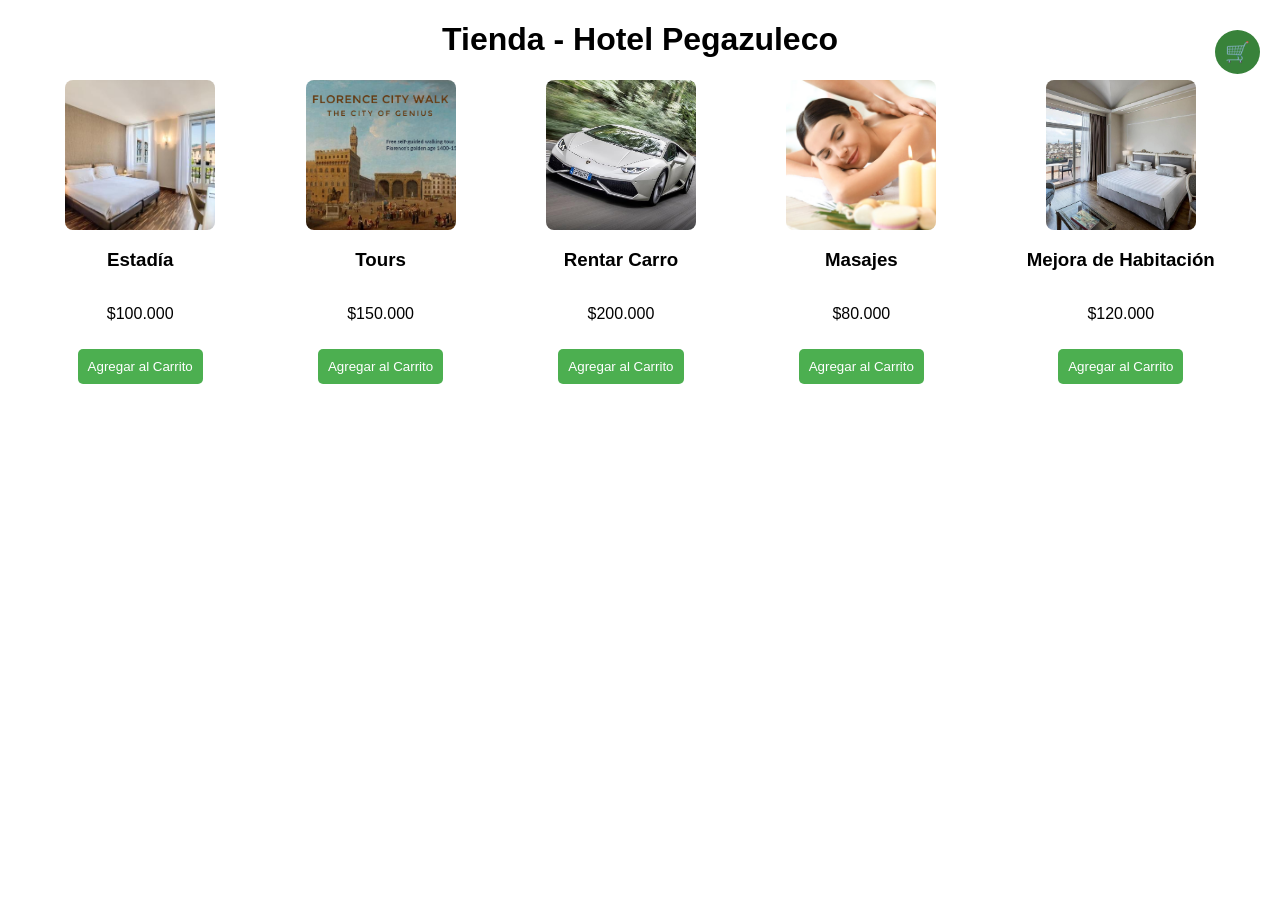
<file: docs/index.html>
<!DOCTYPE html>
<html lang="es">
<head>
    <meta charset="UTF-8">
    <meta name="viewport" content="width=device-width, initial-scale=1.0">
    <title>Hotel Pegazuleco - Hotel</title>
    <link rel="stylesheet" href="css/style.css">
</head>
<body>
    <h1>Tienda - Hotel Pegazuleco</h1>

    <!-- Botón del Carrito de compras-->
    <button id="cart-button" onclick="toggleCart()">🛒</button>
    
    <!-- Galerías -->
    <div id="gallery-section" class="gallery">
        <div class="product">
            <img src="images/Estadia.jpg" alt="Estadía">
            <h3>Estadía</h3>
            <p>$100.000</p>
            <button id="Estadía-add" onclick="addToCart('Estadía', 100)">Agregar al Carrito</button>
            <div id="Estadía-controls" class="quantity-controls" style="display: none;">
                <button onclick="removeFromCartInGallery('Estadía', 100)">-</button>
                <span id="Estadía-quantity"> 0 </span>
                <button onclick="addToCart('Estadía', 100)">+</button>
            </div>
        </div>

        <div class="product">
            <img src="images/tour.jpg" alt="Tours">
            <h3>Tours</h3>
            <p>$150.000</p>
            <button id="Tours-add" onclick="addToCart('Tours', 150)">Agregar al Carrito</button>
            <div id="Tours-controls" class="quantity-controls" style="display: none;">
                <button onclick="removeFromCartInGallery('Tours', 150)">-</button>
                <span id="Tours-quantity">0</span>
                <button onclick="addToCart('Tours', 150)">+</button>
            </div>
        </div>

        <div class="product">
            <img src="images/carro.jpg" alt="Rentar Carro">
            <h3>Rentar Carro</h3>
            <p>$200.000</p>
            <button id="Rentar Carro-add" onclick="addToCart('Rentar Carro', 200)">Agregar al Carrito</button>
            <div id="Rentar Carro-controls" class="quantity-controls" style="display: none;">
                <button onclick="removeFromCartInGallery('Rentar Carro', 200)">-</button>
                <span id="Rentar Carro-quantity">0</span>
                <button onclick="addToCart('Rentar Carro', 200)">+</button>
            </div>
        </div>

        <div class="product">
            <img src="images/masajes.jpg" alt="Masajes">
            <h3>Masajes</h3>
            <p>$80.000</p>
            <button id="Masajes-add" onclick="addToCart('Masajes', 80)">Agregar al Carrito</button>
            <div id="Masajes-controls" class="quantity-controls" style="display: none;">
                <button onclick="removeFromCartInGallery('Masajes', 80)">-</button>
                <span id="Masajes-quantity">0</span>
                <button onclick="addToCart('Masajes', 80)">+</button>
            </div>
        </div>

        <div class="product">
            <img src="images/MejoraHabitacion.jpg" alt="Mejora de Habitación">
            <h3>Mejora de Habitación</h3>
            <p>$120.000</p>
            <button id="Mejora de Habitación-add" onclick="addToCart('Mejora de Habitación', 120)">Agregar al Carrito</button>
            <div id="Mejora de Habitación-controls" class="quantity-controls" style="display: none;">
                <button onclick="removeFromCartInGallery('Mejora de Habitación', 120)">-</button>
                <span id="Mejora de Habitación-quantity">0</span>
                <button onclick="addToCart('Mejora de Habitación', 120)">+</button>
            </div>
        </div>
    </div>

    <!-- Carrito de compras -->
    <div id="cart-section" style="display: none;">
        <h2>Carrito</h2>
        <div id="cart-items">
            <!-- Aquí se mostrarán los productos del carrito de compras-->
        </div>
        <h3 id="total">Total: $0</h3>
        <button id="checkout" onclick="sendWhatsAppMessage()">Checkout</button>
        <button id="back-to-gallery" onclick="toggleCart()">Volver a la Galería</button>
    </div>

    <script src="js/script.js"></script>
</body>
</html>
</file>
<file: docs/css/style.css>
body {
    font-family: Arial, sans-serif;
    margin: 20px;
}

h1, h2 {
    text-align: center;
}

.gallery {
    display: flex;
    justify-content: space-around;
    flex-wrap: wrap;
    margin-top: 20px;
}
#gallery-section {
    display: flex;
    justify-content: space-around;
    flex-wrap: wrap;
    margin-top: 20px;
}

.product {
    display: flex;
    flex-direction: column;
    align-items: center;
    justify-content: center;
    text-align: center;
    margin-bottom: 40px;
}

.product img {
    width: 150px;
    height: 150px;
    object-fit: cover;
    border-radius: 8px;
}

button {
    margin-top: 10px;
    padding: 10px;
    background-color: #4CAF50;
    color: white;
    border: none;
    cursor: pointer;
    border-radius: 5px;
}
button#add-to-cart, .quantity-controls {
    width: 100%; /* Asegura que ambos (botón y controles) tengan el mismo ancho */
    text-align: center;
}
button#add-to-cart {
    display: block;
    margin-top: 10px;
    padding: 10px;
    background-color: #4CAF50;
    color: white;
    border: none;
    cursor: pointer;
    border-radius: 5px;
}

button#add-to-cart:hover {
    background-color: #45a049;
}
button:hover {
    background-color: #45a049;
}

#cart {
    margin: 20px;
    border: 1px solid #ddd;
    padding: 10px;
}

#checkout {
    display: block;
    margin: 20px auto;
    padding: 10px 20px;
    background-color: #008CBA;
    color: white;
    border: none;
    border-radius: 5px;
    cursor: not-allowed; /* Deshabilitado por ahora */
}

#cart-button {
    position: fixed;
    top: 20px;
    right: 20px;
    background-color: #38823A;
    color: white;
    border: none;
    padding: 10px;
    border-radius: 50%;
    font-size: 20px;
    cursor: pointer;
}

#cart-button:hover {
    background-color: #45a049;
}

#cart-section {
    margin: 20px auto;
    padding: 20px;
    border: 1px solid #ddd;
    background-color: #f9f9f9;
    width: 300px;
}

#cart-items p {
    margin: 5px 0;
}

#cart-items button {
    margin-left: 10px;
    padding: 5px;
    background-color: #e74c3c;
    color: white;
    border: none;
    cursor: pointer;
}

#cart-items button:hover {
    background-color: #c0392b;
}
#checkout {
    display: block;
    margin: 20px auto;
    padding: 10px 20px;
    background-color: #008CBA;
    color: white;
    border: none;
    border-radius: 5px;
    cursor: pointer;
}

#back-to-gallery {
    display: block;
    margin: 20px auto;
    padding: 10px 20px;
    background-color: #4CAF50;
    color: white;
    border: none;
    border-radius: 5px;
    cursor: pointer;
}

#back-to-gallery:hover {
    background-color: #45a049;
}
.quantity-controls {
    display: flex;
    justify-content: center;    
    align-items: center;        
    gap: 15px;                  
    margin-top: 10px;           
}
.quantity-controls button {
    padding: 5px 15px;          
    background-color: #4CAF50;  
    color: white;               
    border: none;              
    border-radius: 5px;        
    font-size: 16px;         
    cursor: pointer;        
}

.quantity-controls button:hover {
    background-color: #45a049;  
}

.quantity-controls span {
    font-size: 18px;         
    padding: 0 10px;          
    display: inline-block;     
}
</file>
